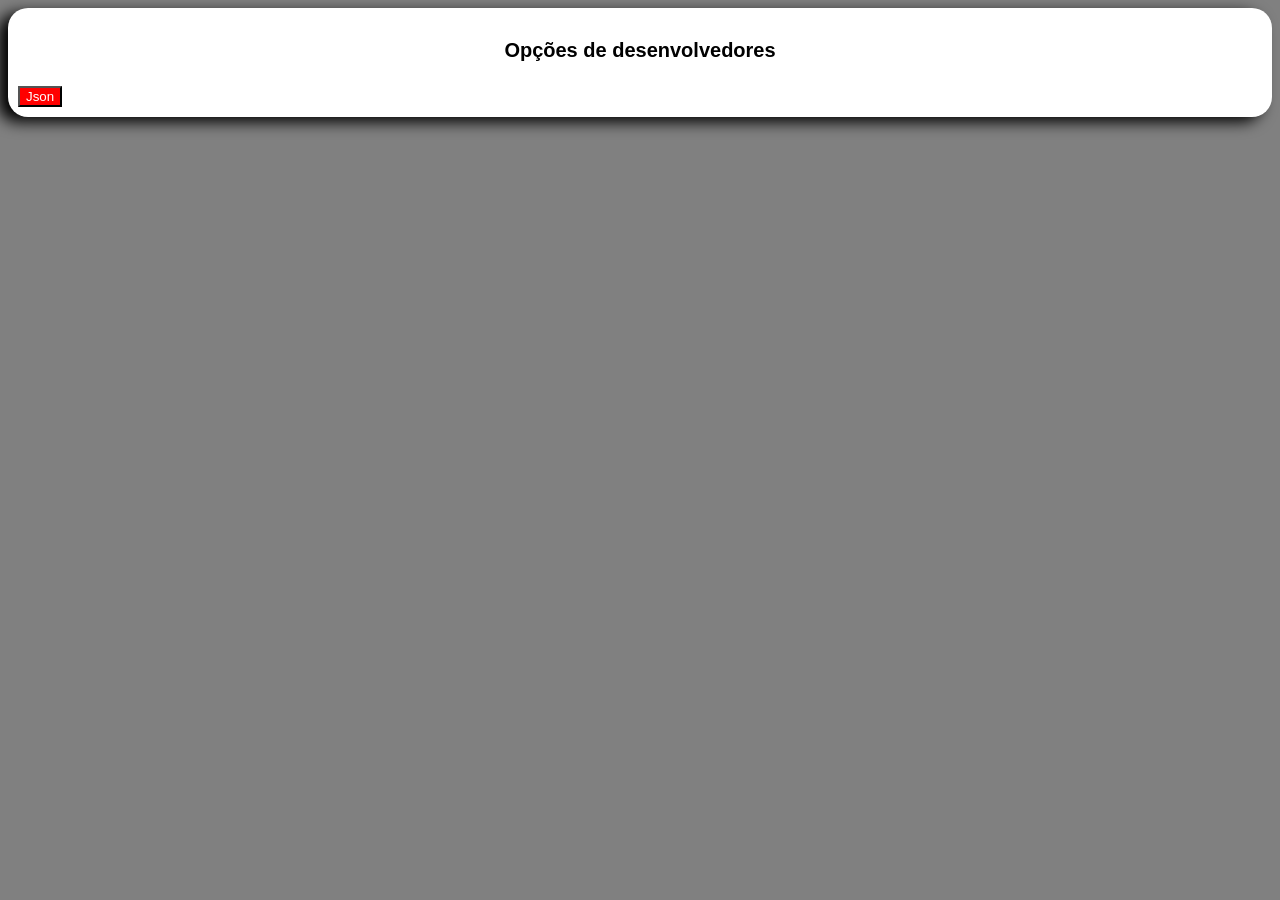
<file: mlth/dev/index.html>
<!DOCTYPE html>

<html lang="pt">
<head>
  <meta http-equiv="CONTENT-TYPE" content="text/html" charset="UTF-8">
  <meta name="viewport" content="width=device-width, initial-scale=1.0">
  <title>Options for Developers</title>
  <link rel="stylesheet" href="style.css">
</head>
<body>
  <div class="papel">
    <br>
    <h1 class="text" id="title">Opções de desenvolvedores</h1>
    <label for="libs">
      <a href="jsons">
        <button class="button libs">
          Json
        </button>
      </a>
    </label>
    <br>
  </div>
  <script src="script.js"></script>
</body>
</html>
</file>
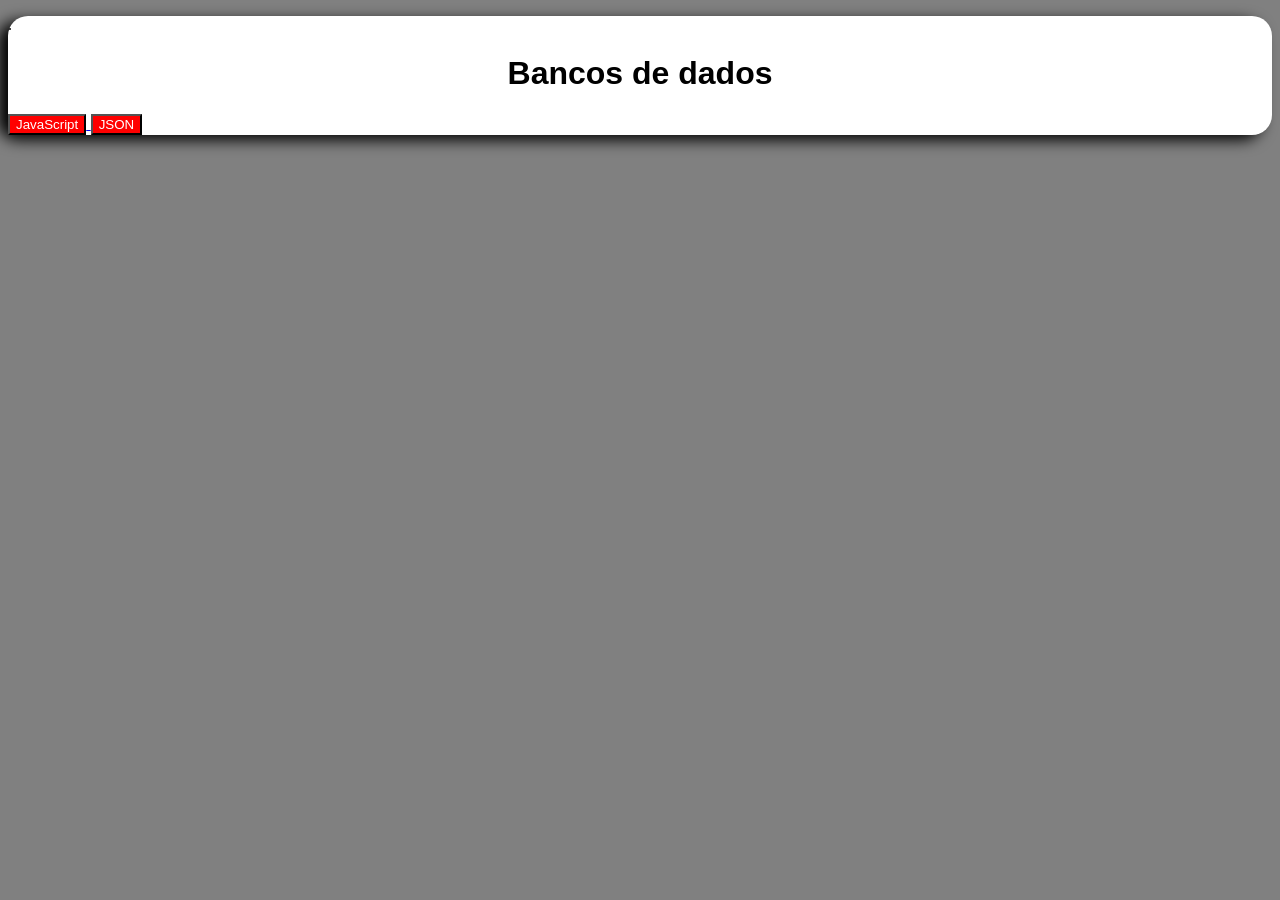
<file: mlth/dev/database/index.html>
<!DOCTYPE html>

<html lang="pt">
<head>
  <meta http-equiv="CONTENT-TYPE" content="text/html" charset="UTF-8">
  <title>Database MLTH</title>
  <style>
    body { background-color: gray; }
    .papel {
      background-color: white;
      border-radius: 20px;
      box-shadow: -10px 5px 15px;
      height: -40px;
      width: -40px;
    }
    #invisible {
      color: white;
    }
    .text {
      text-align: center;
      font-family: Arial;
    }
    .botao {
      color: white;
      background-color: red;
    }
  </style>
</head>
<body>
  <div class="papel">
    <p class="invisible">.</p>
    <h1 class="text">Bancos de dados</h1>
    <label class="text">
      <a href="files/script.js">
        <button class="botao">JavaScript</button>
      </a>
      <a href="files/lang.json">
        <button class="botao">JSON</button>
      </a>
    </label>
  </div>
</body>
</html>
</file>
<file: mlth/dev/style.css>
.text {
  text-align: center;
  font-family: Arial;
}

body { background-color: gray; }

.papel {
  background-color: white;
  border-radius: 20px;
  box-shadow: -10px 5px 15px;
  height: -40px;
  width: -40px;
}

.invisible {
  color: white;
}

#title {
  font-size: 20px;
}

.button {
  background-color: red;
  color: white;
  margin-left: 10px;
  margin: 10px;
}
</file>
